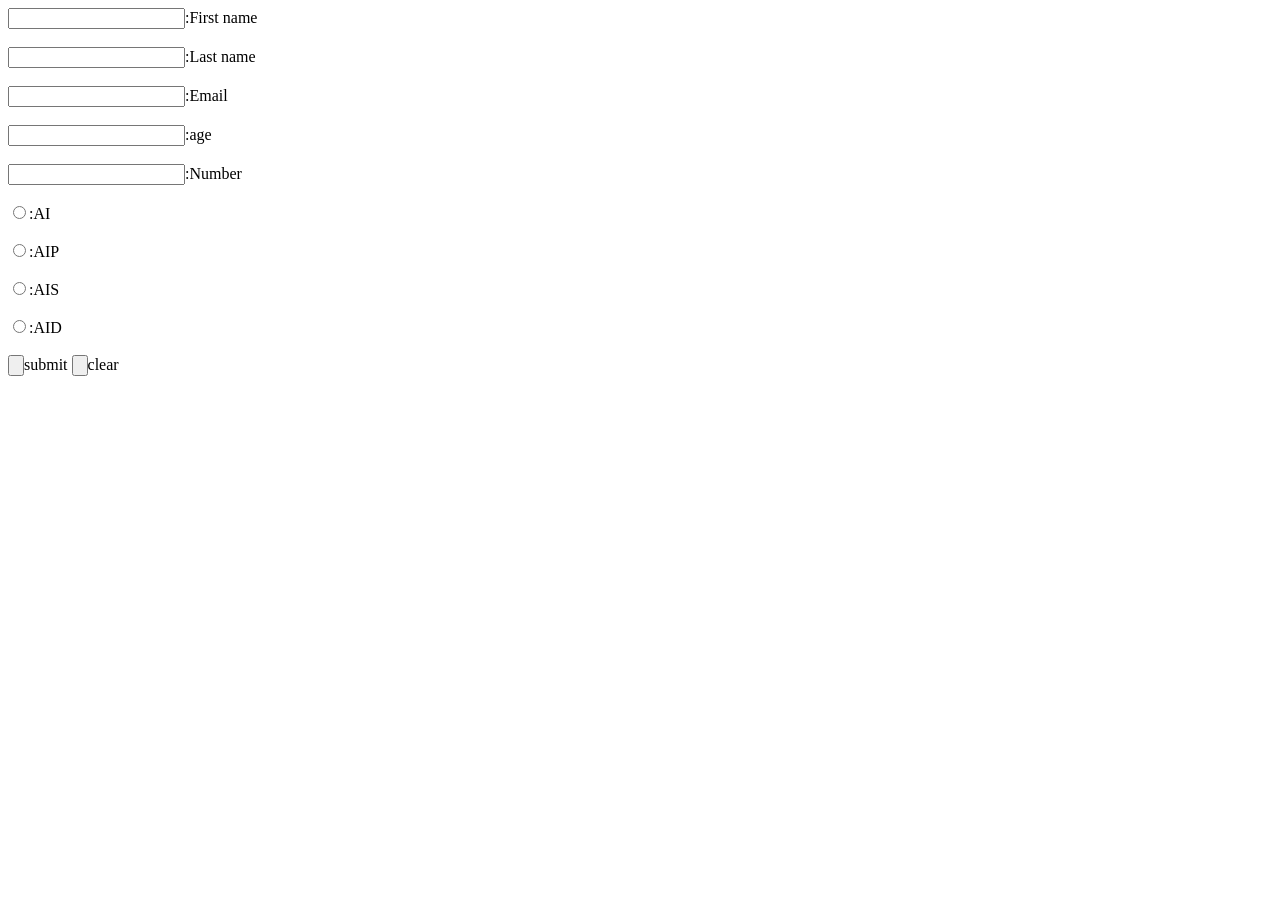
<file: day1/form.html>
<!DOCTYPE html>
<html lang="en">
<head>
    <meta charset="UTF-8">
    <meta name="viewport" content="width=device-width, initial-scale=1.0">
    <title>Registration form</title>
</head>
<body>
    <label>
 <input type="text">:First name
 <br></br>
  <input type="text">:Last name
  <br></br>
  <input type="email">:Email
  <br></br>
  <input type="age">:age
  <br></br>
  <input type="number">:Number
  <br></br>
  <input type="radio" value="AI">:AI
  <br></br>
  <input type="radio" value="AIP">:AIP
  <br></br> 
  <input type="radio" value="AIS">:AIS
  <br></br>
   <input type="radio" value="AID">:AID
  <br></br>
  <input type="button">submit <input type="button">clear 
    </label>
</body>
</html>
</file>
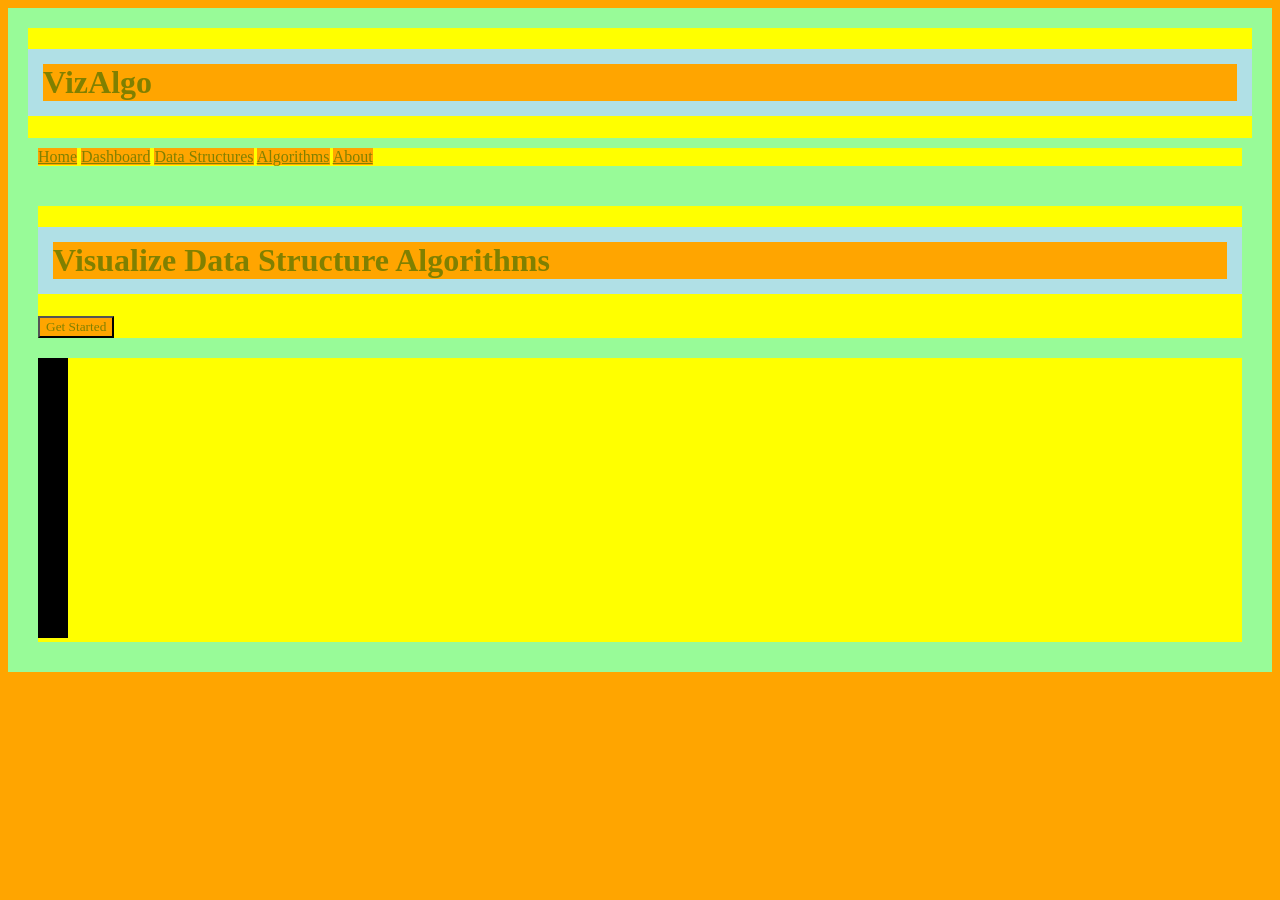
<file: day3/web page.html>
<!DOCTYPE html>
<html lang="en">
<head>
    <meta charset="UTF-8">
    <meta name="viewport" content="width=device-width, initial-scale=1.0">
     <title>VizAlgo</title>
    <link rel="stylesheet" href="style.css">
</head>
<body>
    <div class="container">
    <div class="nav">
    <h1>VizAlgo</h1>
    <div class="menu">
    <a href="">Home</a>
     <a href="">Dashboard</a>
      <a href="">Data Structures</a>
       <a href="">Algorithms</a>
       <a href="">About</a>
       </div>
       </div>
       <div class="main">
        <div class="hero">
            <h1>Visualize Data Structure Algorithms</h1>
            <button>Get Started</button>
            </div>
             <div>
                <img scr="img.png" alt="">
       </div>
</body>
</html>
</file>
<file: day3/style.css>
li{
            color:acqa;
            background-color:yellow;
            border:15px solid peachpuff ;
            height:50%;
            font-weight:100;
            font-style:italic;
            font-family:'Times New Roman',Times,Serif;
            display:inline;
            word-spacing:1cm;
        }
img{
            color:acqa;
            background-color:yellow;
            border:15px solid black ;
            height:250px;
            font-weight:25;
            font-family:'Times New Roman',Times,Serif;
            display:inline;
            word-spacing:cm;
        }
        h1{
            border:15px solid powderblue ;
        }
        p1,p2{
            font-style:italic;
            background-color:palevioletred;
             border:2px solid rebeccapurple;
             height:50px;
             font-weight:25;
            font-family:'Times New Roman',Times,Serif;

        }
        div{
             border:10px solid palegreen;
             background-color:yellow;
        }
        /* CLASS SELECTOR*/
        .c1{
            color:acqa;
            font-weight:200;
            font-size:25;
            font-family:'Times New Roman',Times,Serif;
             background-color:palevioletred;
             border:2px solid palegreen;
        }
         .c2{
            color:acqa;
            font-weight:200;
            font-size:25;
            font-family:'Times New Roman',Times,Serif;
             background-color:gray;
             border:3px solid powderblue;
        }
        /*ID SELOCTORS*/
        #p1{
color:whitesmoke;
font-family:'Times New Roman',Times,Serif;
background-color:palevioletred;
        }
         #p2{
            color:hotpink;
font-family:'Times New Roman',Times,Serif;
background-color:yellowgreen;
            
        }
         #p3{
            color:olive;
font-family:'Times New Roman',Times,Serif;
background-color:navajowhite;
            
        }
         #p4{
            color:violet;
font-family:'Times New Roman',Times,Serif;
background-color:blueviolet;
        }
        /*UNIVERSAL SELOCTORS*/
        *{
             color:olive;
font-family:'Times New Roman',Times,Serif;
background-color:orange;

        }
</file>
